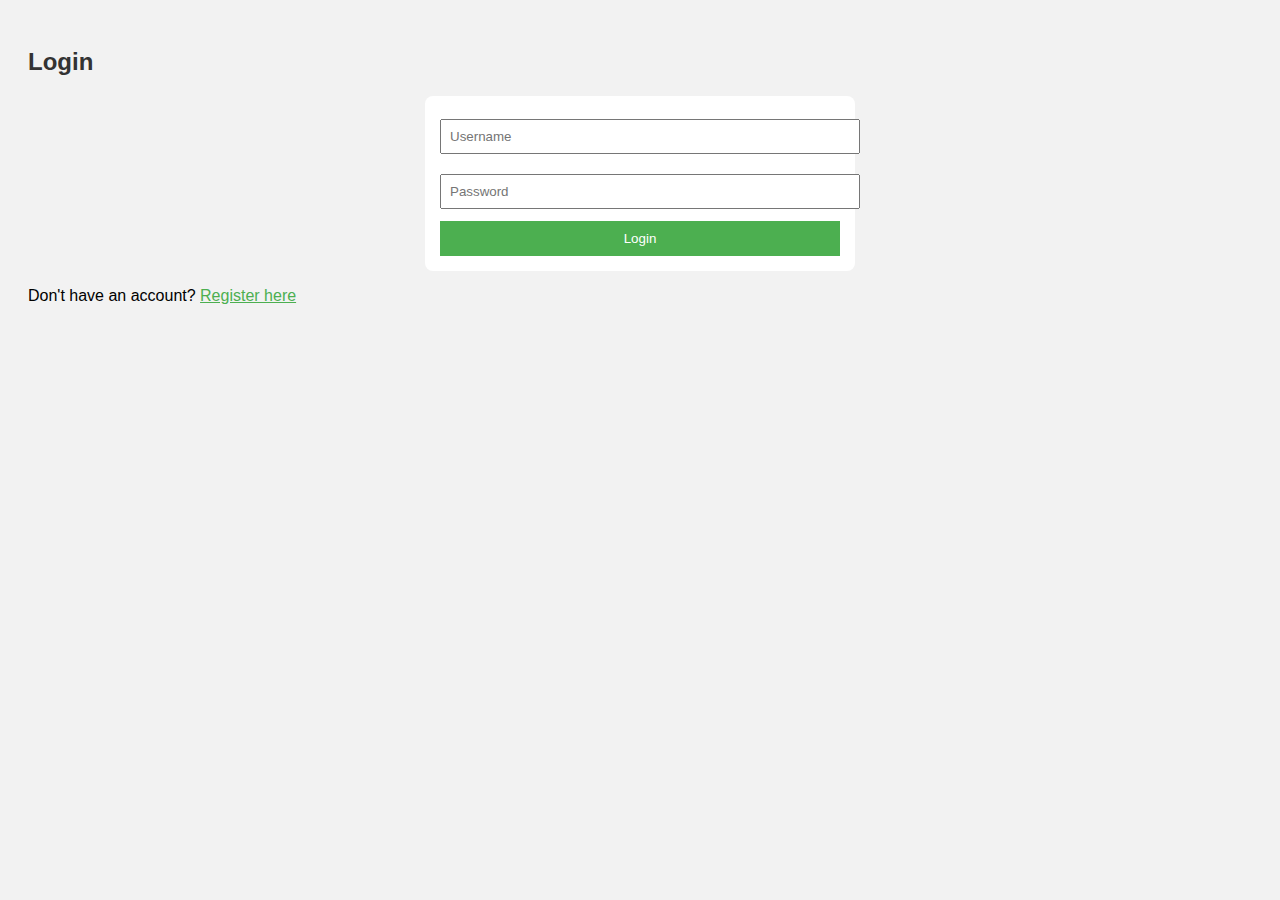
<file: index.html>
<!DOCTYPE html>
<html>
<head>
    <title>Login - Quiz Portal</title>
    <link rel="stylesheet" href="css/style.css">
</head>
<body>
    <h2>Login</h2>
    <form action="login" method="post">
        <input type="text" name="username" placeholder="Username" required><br>
        <input type="password" name="password" placeholder="Password" required><br>
        <input type="submit" value="Login">
    </form>
    <p>Don't have an account? <a href="register.html">Register here</a></p>
</body>
</html>

</html>
</file>
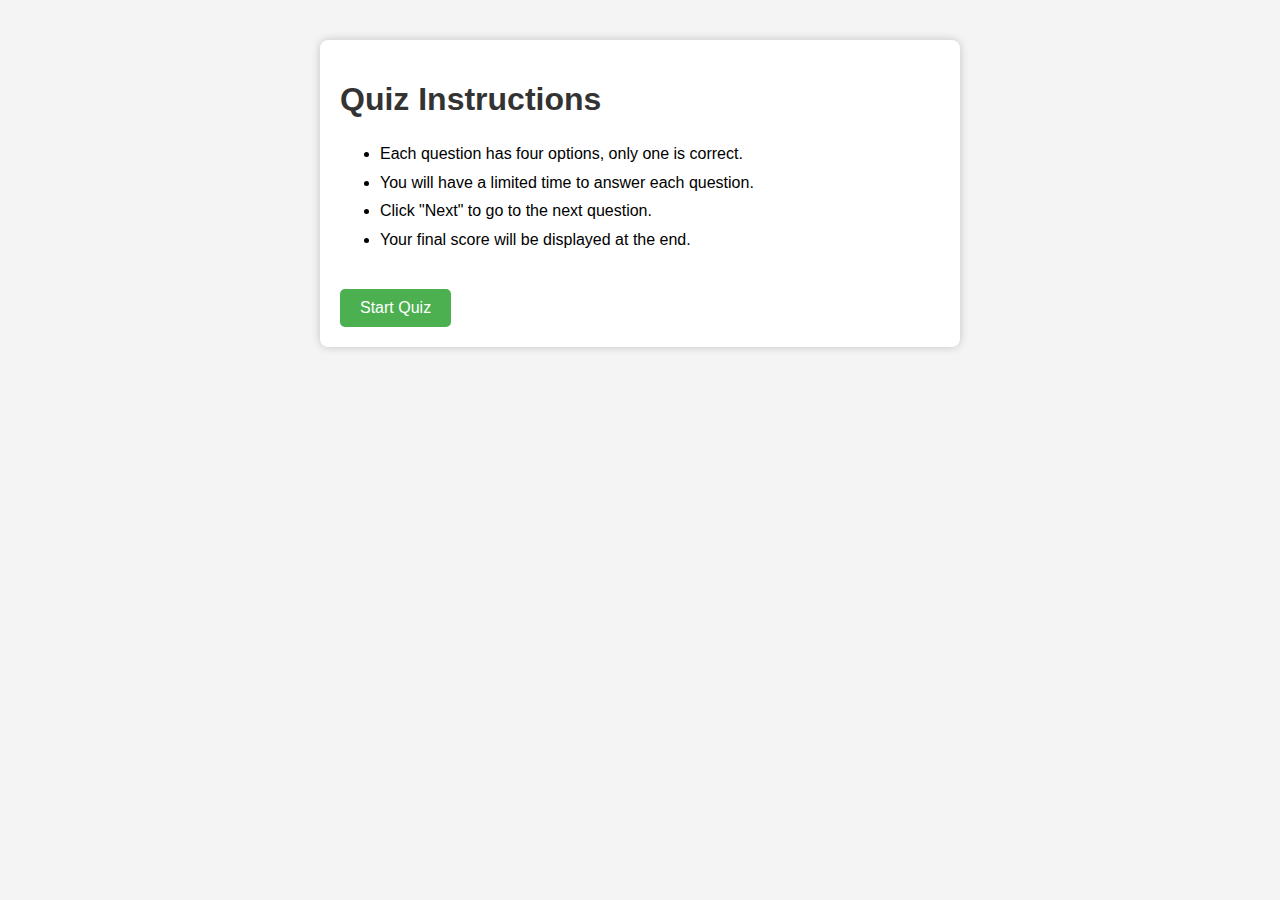
<file: quiz.html>
<!DOCTYPE html>
<html>
<head>
    <meta charset="UTF-8">
    <title>Quiz Instructions</title>
    <style>
        body {
            font-family: Arial, sans-serif;
            margin: 40px;
            background-color: #f4f4f4;
        }
        .container {
            background: white;
            padding: 20px;
            border-radius: 8px;
            max-width: 600px;
            margin: auto;
            box-shadow: 0 0 10px rgba(0,0,0,0.2);
        }
        h1 {
            color: #333;
        }
        ul {
            line-height: 1.8;
        }
        .start-btn {
            display: inline-block;
            padding: 10px 20px;
            background-color: #4CAF50;
            color: white;
            text-decoration: none;
            border-radius: 5px;
            font-size: 16px;
        }
        .start-btn:hover {
            background-color: #45a049;
        }
    </style>
</head>
<body>
    <div class="container">
        <h1>Quiz Instructions</h1>
        <ul>
            <li>Each question has four options, only one is correct.</li>
            <li>You will have a limited time to answer each question.</li>
            <li>Click "Next" to go to the next question.</li>
            <li>Your final score will be displayed at the end.</li>
        </ul>
        <br>
        <!-- Link to start the quiz -->
        <a href="QuestionServlet" class="start-btn">Start Quiz</a>
    </div>
</body>
</html>
</file>
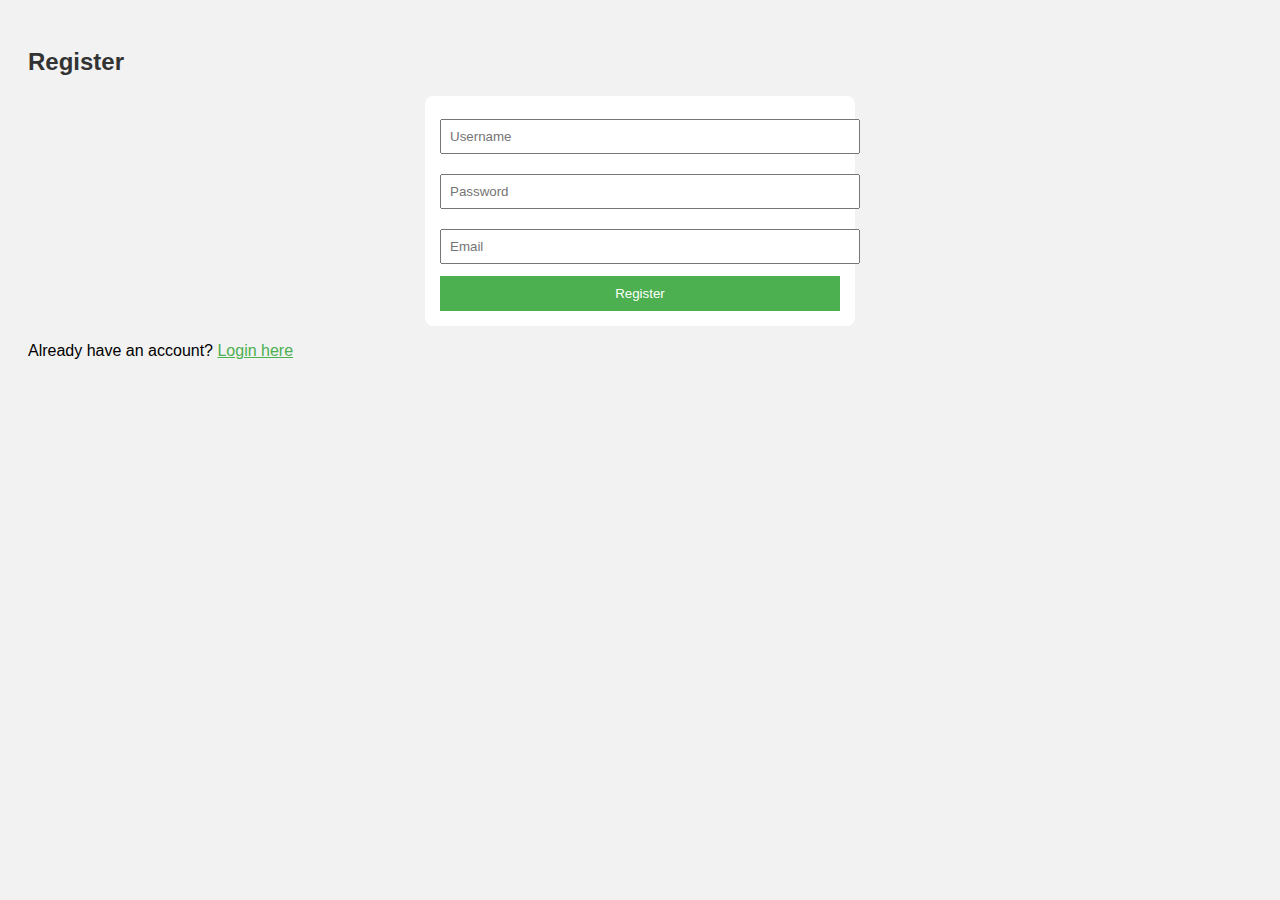
<file: register.html>
<!DOCTYPE html>
<html>
<head>
    <title>Register - Quiz Portal</title>
    <link rel="stylesheet" href="css/style.css">
</head>
<body>
    <h2>Register</h2>
    <form action="register" method="post">
        <input type="text" name="username" placeholder="Username" required><br>
        <input type="password" name="password" placeholder="Password" required><br>
        <input type="email" name="email" placeholder="Email" required><br>
        <input type="submit" value="Register">
    </form>
    <p>Already have an account? <a href="index.html">Login here</a></p>
</body>
</html>
</file>
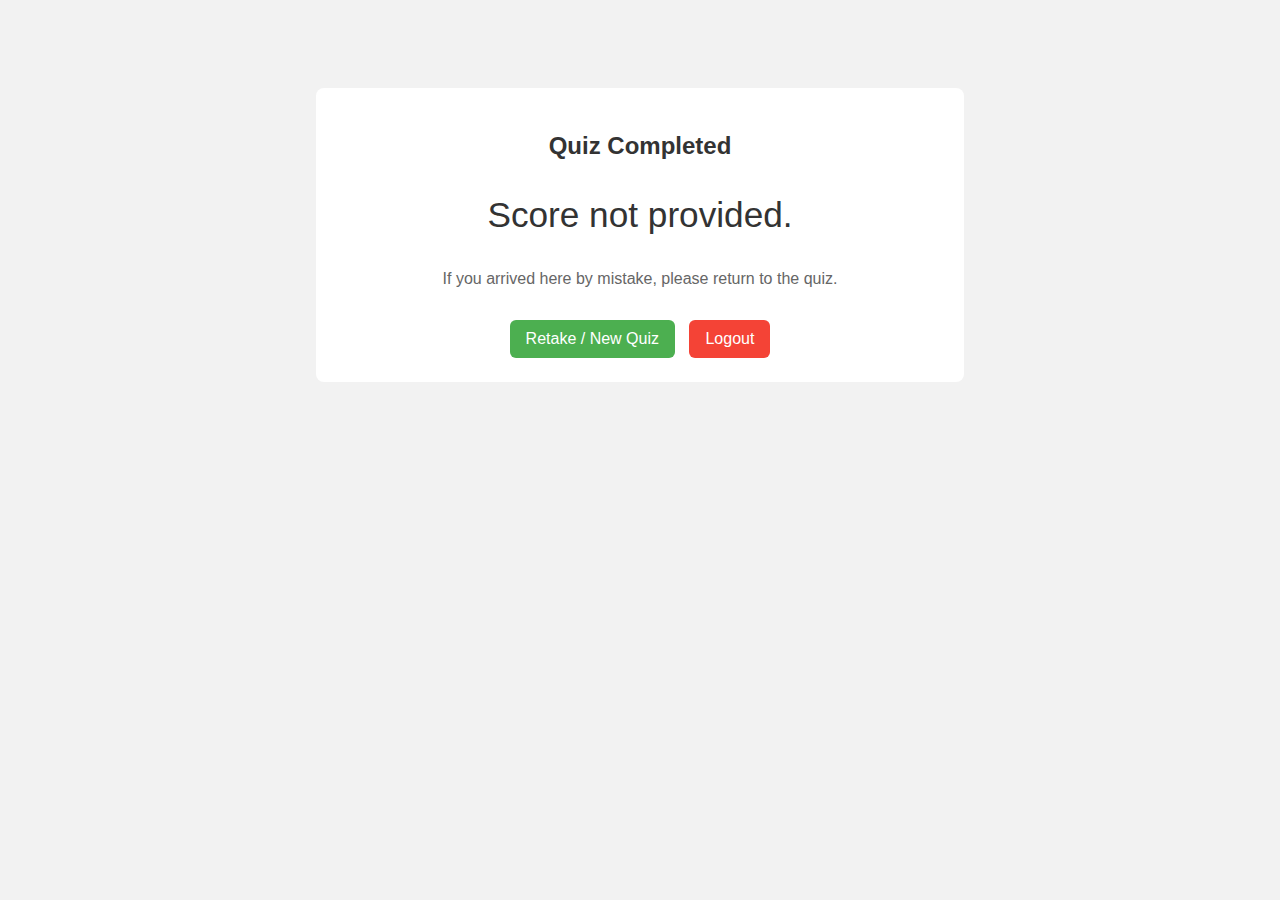
<file: score.html>
<!DOCTYPE html>
<html lang="en">
<head>
  <meta charset="utf-8">
  <title>Your Score - Quiz Portal</title>
  <link rel="stylesheet" href="css/style.css">
  <meta name="viewport" content="width=device-width,initial-scale=1">
  <style>
    .center { max-width:600px; margin:60px auto; background:#fff; padding:24px; border-radius:8px; text-align:center; }
    .big { font-size:2.2rem; color:#333; }
    .sub { color:#666; margin-top:6px; }
    .btn { display:inline-block; padding:10px 16px; background:#4CAF50; color:#fff; text-decoration:none; border-radius:6px; margin-top:16px; }
  </style>
</head>
<body>
  <div class="center">
    <h2>Quiz Completed</h2>
    <div id="result">
      <p class="big" id="scoreText">Loading...</p>
      <p class="sub" id="detailText"></p>
    </div>

    <a id="retake" class="btn" href="question">Retake / New Quiz</a>
    <a id="logout" class="btn" href="logout" style="background:#f44336; margin-left:10px;">Logout</a>
  </div>

  <script>
    function getParam(name) {
      const params = new URLSearchParams(window.location.search);
      return params.get(name);
    }

    const score = getParam('score');
    const total = getParam('total');

    if (score === null || total === null) {
      document.getElementById('scoreText').textContent = "Score not provided.";
      document.getElementById('detailText').textContent = "If you arrived here by mistake, please return to the quiz.";
      // optional: hide retake if not logged in / param missing
    } else {
      document.getElementById('scoreText').textContent = `${score} / ${total}`;
      const percent = Math.round((Number(score) / Number(total)) * 100);
      document.getElementById('detailText').textContent = `You scored ${percent}%`;
    }
  </script>
</body>
</html>
</file>
<file: css/style.css>
@charset "ISO-8859-1";
body {
    font-family: Arial, sans-serif;
    background: #f2f2f2;
    padding: 20px;
}

h2, h3 {
    color: #333;
}

form {
    background: white;
    padding: 15px;
    border-radius: 8px;
    max-width: 400px;
    margin: auto;
}

input[type=text], input[type=password], input[type=email] {
    width: 100%;
    padding: 8px;
    margin-top: 8px;
    margin-bottom: 12px;
}

input[type=submit] {
    background: #4CAF50;
    color: white;
    border: none;
    padding: 10px;
    width: 100%;
    cursor: pointer;
}

input[type=submit]:hover {
    background: #45a049;
}

a {
    color: #4CAF50;
}
</file>
